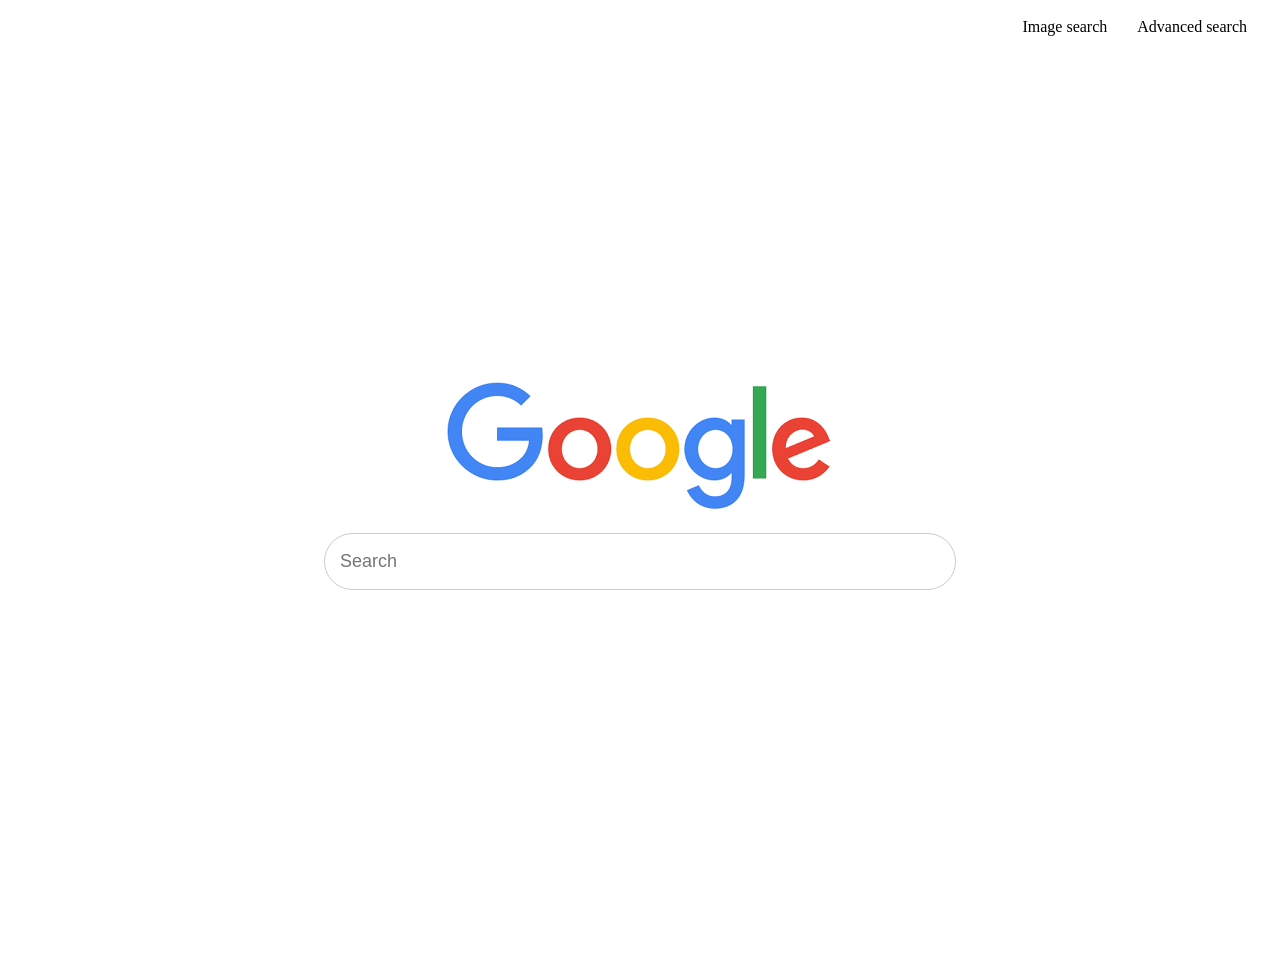
<file: index.html>
<!DOCTYPE html>
<html lang="en">
<head>
    <title>Search</title>
    <meta name="viewport" content="width=device-width, initial-scale=1.0">
    <meta charset="UTF-8">
    <link rel="stylesheet" href="style.css">
</head>
<body>
    <header>
        <nav>
            <a href="advanced.html" style="text-align: center;">Advanced search</a>
            <a href="image.html">Image search</a>
        </nav>
    </header>
    <main>
        <div class="container">
            <img src="download.png" alt="Image description">
            <form action="https://www.google.com/search">
                <input type="text" name="q" class="search-text" placeholder="Search">
                <input type="submit" value="Google Search" class="search-button">
            </form>
        </div>
    </main>
</body>
</html>
</file>
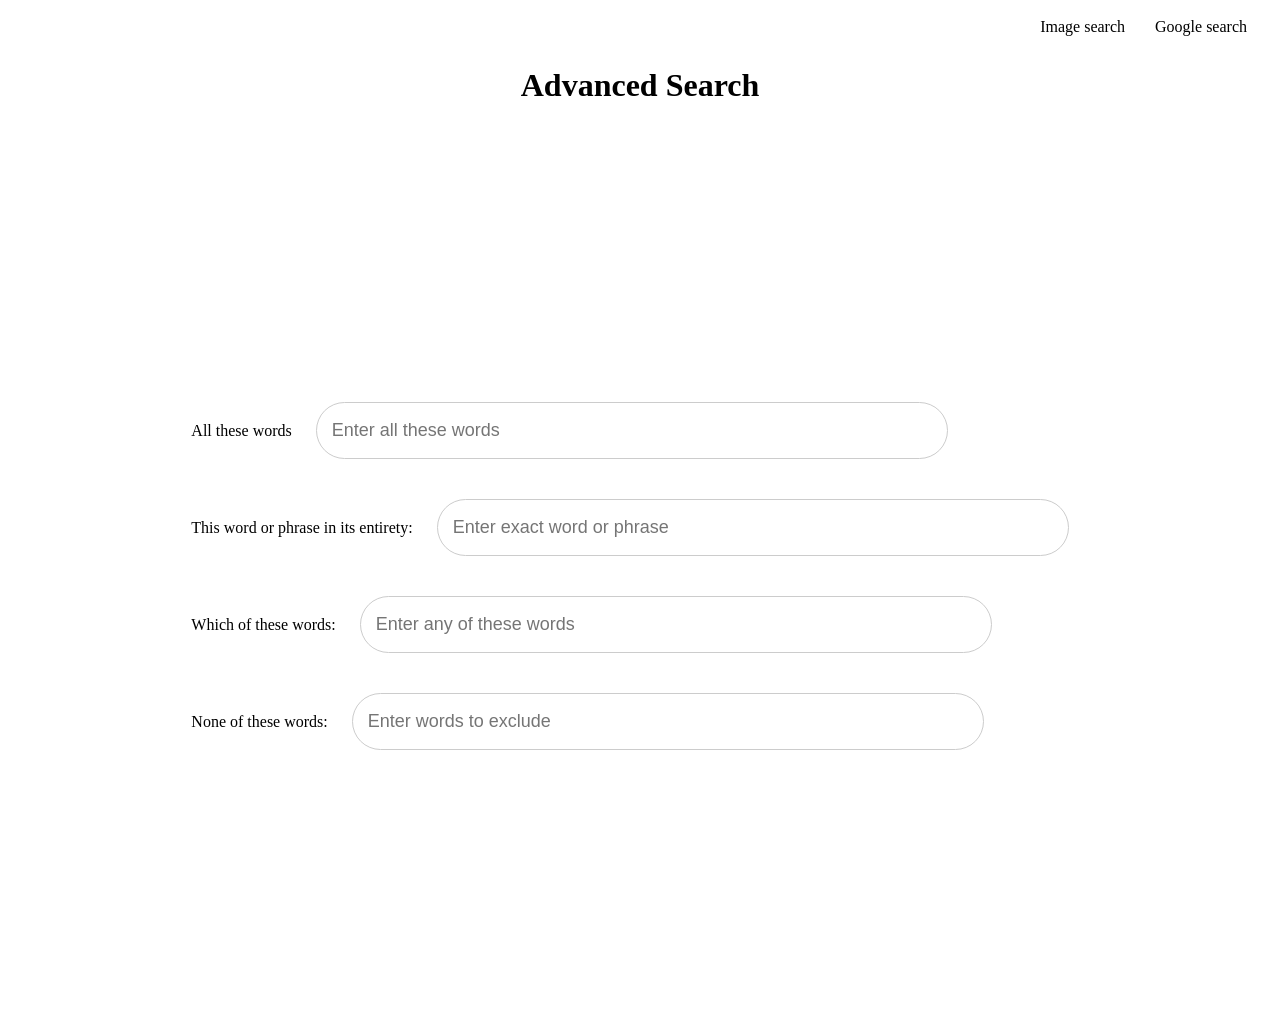
<file: advanced.html>
<!DOCTYPE html>
<html lang="en">
    <head>
        <title>Advanced search</title>
        <meta name="viewport" content="width=device-width, initial-scale=1.0">
        <meta charset="UTF-8">
        <link rel="stylesheet" href="style.css">
    </head>
<body>
    <header>
        <nav>
            <a href="index.html" style="text-align: center;">Google search</a>
            <a href="image.html">Image search</a>
        </nav>
    </header>
    <h1 style="text-align: center;">Advanced Search</h1>
    <main>
        <form action="https://www.google.com/search" method="get">
            <div class="form-group">
                <label for="as_q">All these words</label>
                <input type="text" id="all" name="as_q" placeholder="Enter all these words">
            </div>
            <div class="form-group">
                <label for="as_epq">This word or phrase in its entirety:</label>
                <input type="text" id="word" name="as_epq" placeholder="Enter exact word or phrase">
            </div>
            <div class="form-group">
                <label for="as_oq">Which of these words:</label>
                <input type="text" id="witch" name="as_oq" placeholder="Enter any of these words">
            </div>
            <div class="form-group">
                <label for="as_eq">None of these words:</label>
                <input type="text" id="none" name="as_eq" placeholder="Enter words to exclude">
            </div>
            <input type="submit" value="Advanced Search">
        </form>

    </main>
</body>
</html>
</file>
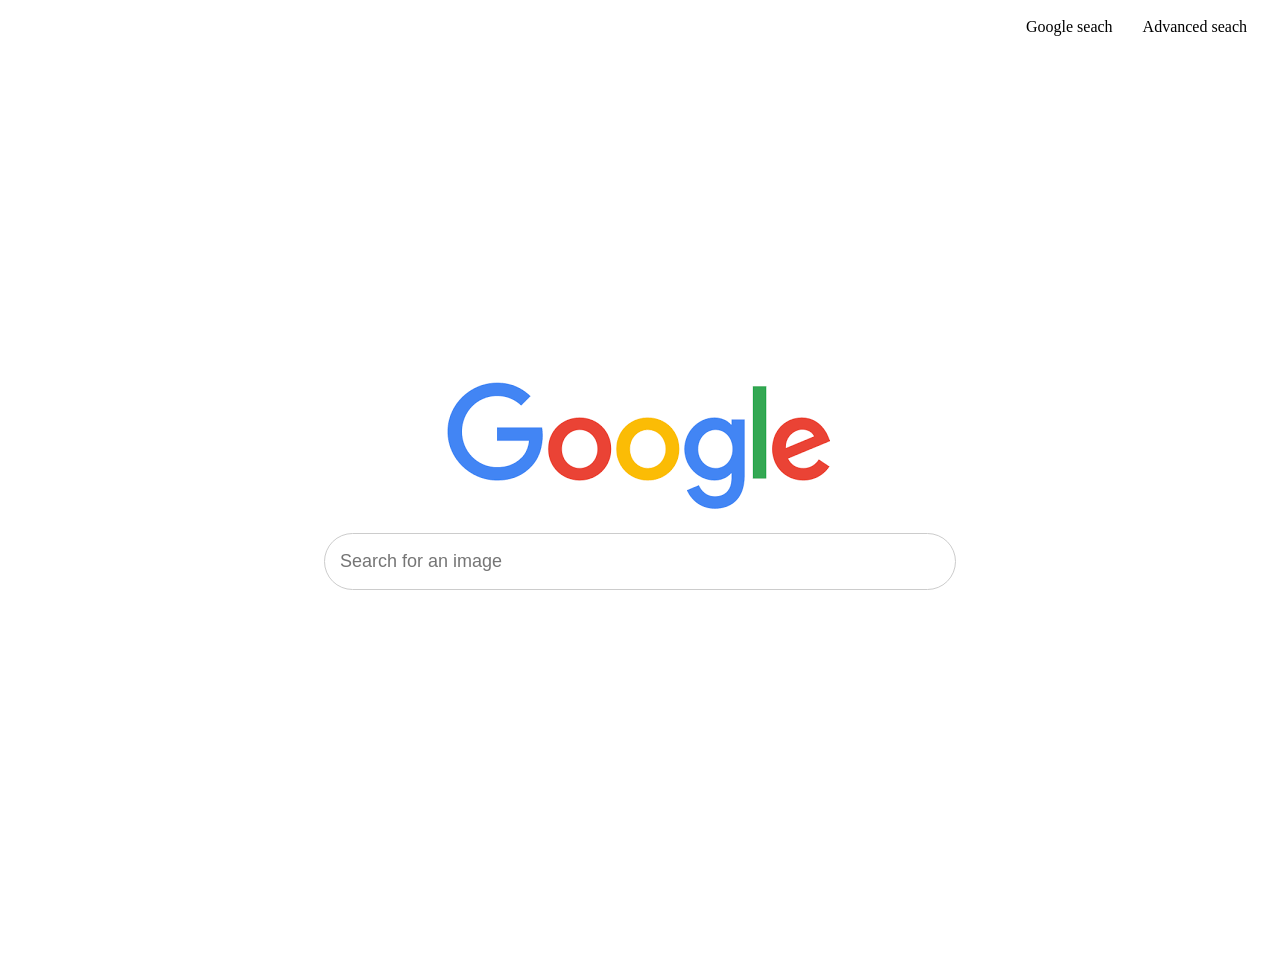
<file: image.html>
<!DOCTYPE html>
<html lang="en">
    <head>
        <title>Image</title>
        <meta name="viewport" content="width=device-width, initial-scale=1.0">
        <meta charset="UTF-8">
        <link rel="stylesheet" href="style.css">
    </head>
    <body>
        <header>
             <nav>
                <a href="advanced.html">Advanced seach</a>
                <a href="index.html">Google seach</a>
             </nav>
        </header>
        <main>
            <div class="container">
                <img src="download.png" alt="Image description">
                <form action="https://www.google.com/search" method="get">
                    <input type="hidden" name="tbm" value="isch">
                    <input type="text" name="q" class="search-text" placeholder="Search for an image">
                    <input type="submit" value="Google Search" class="search-button">
                </form>                
            </div>
        </main>
        </body>
</html>
</file>
<file: style.css>
nav {
    display: flex;
    flex-flow: row-reverse wrap;
    padding: 10px;
}
nav a {
    margin: 0 15px;
    text-decoration: none;
    color: #000;
}
nav a:hover {
    text-decoration: underline;
}
main {
    display: flex;
    height: 100vh;
    justify-content: center;
    align-items: center;
}

.container {
    display: flex;
    flex-direction: column;
    align-items: center;
    
}

input[type=text] {
    width: 600px; 
    height: 25px;
    font-size: 18px; 
    padding: 15px;
    border: 1px solid #ccc; 
    border-radius: 50px; 
    margin: 20px;
}
form {
    flex-direction: row;
}
input[type=submit] {
    display: none;
}
</file>
